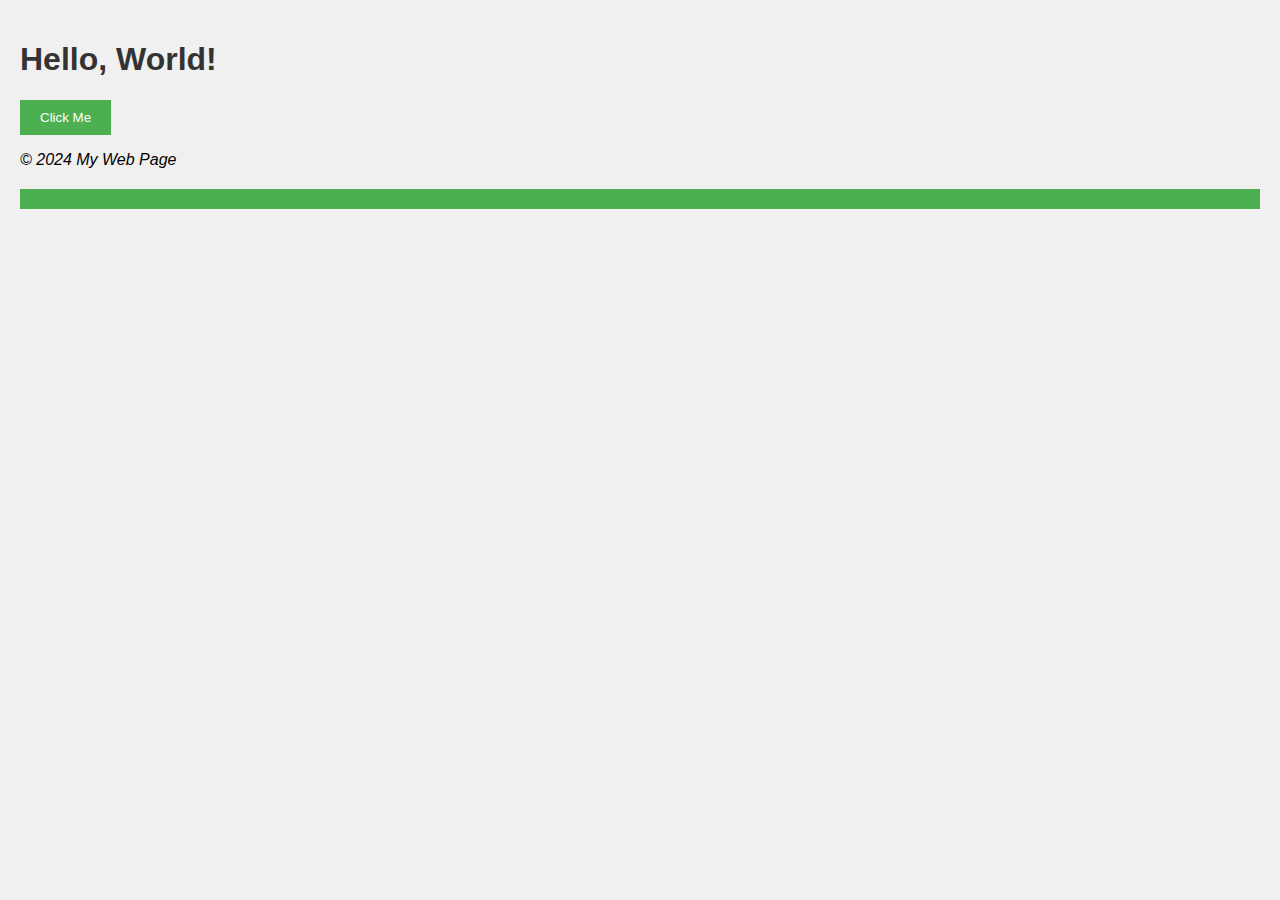
<file: templates/data.html>
<!DOCTYPE html>
<html lang="en">
<head>
    <meta charset="UTF-8">
    <meta name="viewport" content="width=device-width, initial-scale=1.0">
    <title>My Web Page</title>
    <link rel="stylesheet" href="styles.css">
</head>
<body>
    <h1>Hello, World!</h1>
    <button id="myButton">Click Me</button>

    <script src="script.js"></script>
    <p>&copy; 2024 My Web Page</p>
    <link rel="stylesheet" href="footer.css">
    

    <footer>

    </footer>
</body>

</html>
</file>
<file: templates/styles.css>
body {
    font-family: Arial, sans-serif;
    background-color: #f0f0f0;
    margin: 0;
    padding: 20px;
}

h1 {
    color: #333;
}

button {
    background-color: #4CAF50;
    color: white;
    padding: 10px 20px;
    border: none;
    cursor: pointer;
}

button:hover {
    background-color: #45a049;
}
</file>
<file: templates/footer.css>
footer {
    text-align: center;
    margin-top: 20px;
    padding: 10px;
    background-color: #4CAF50;
    color: white;
}
p {
    font-style: italic;
}
</file>
